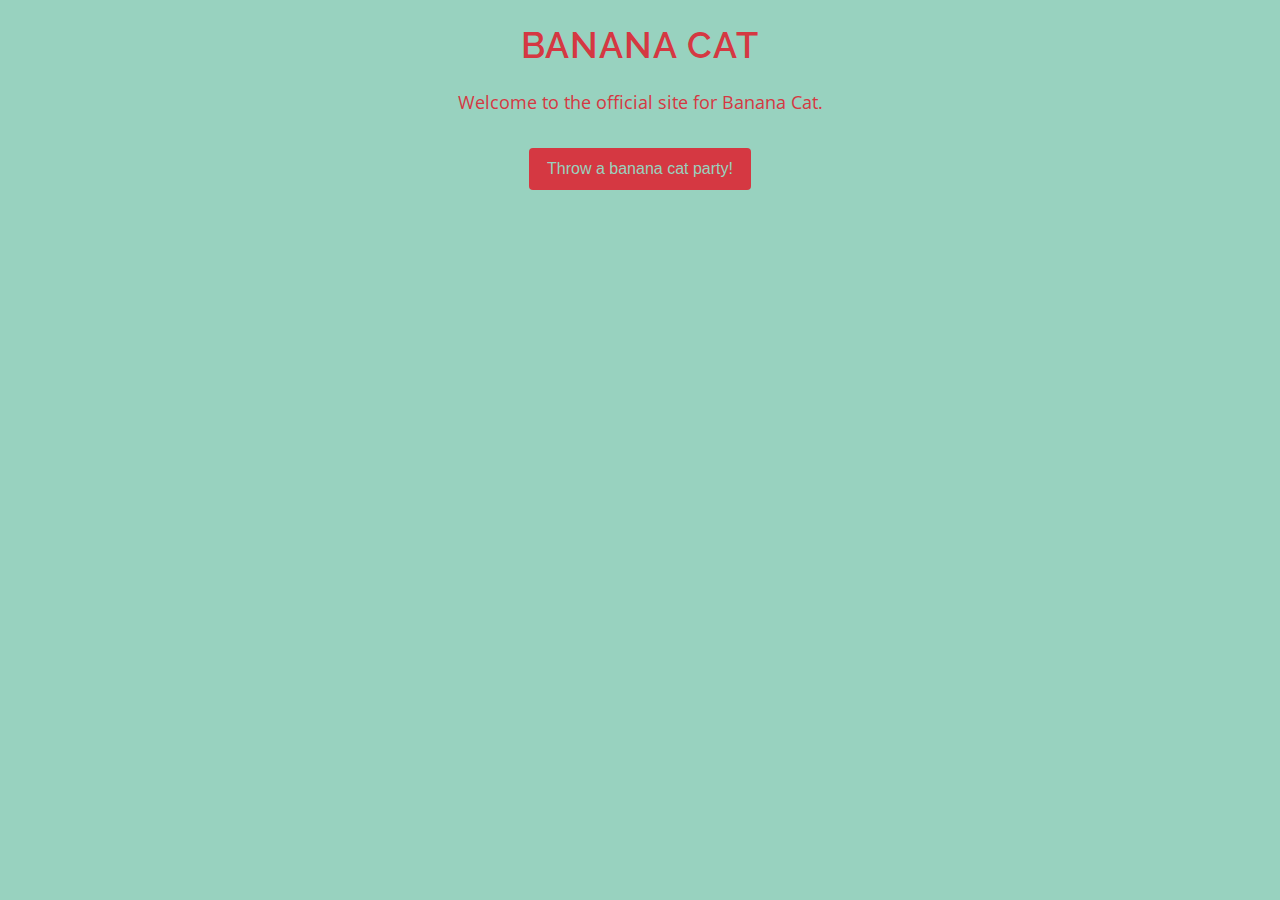
<file: examples/sample_site/index.html>
<!DOCTYPE html>
<html lang="en">
<head>
	<meta charset="UTF-8">
	<title>Banana Cat's Site</title>
	<link href="https://fonts.googleapis.com/css?family=Open+Sans:400,400i|Raleway:400,600" rel="stylesheet">
	<link rel="stylesheet" href="css/style.css">
</head>
<body>
	<h1>Banana Cat</h1>
	<p>Welcome to the official site for Banana Cat.</p>
	<button>Throw a banana cat party!</button>
	<br>
	<img src="images/cat.gif" alt="Banana Cat">
	<script src="js/jquery-1.11.2.min.js"></script>
	<script src="js/main.js"></script>

</body>
</html>
</file>
<file: examples/sample_site/css/style.css>
body {
	background-color: #98D2BF; /* Blue color */
	text-align: center;
	font-size: 18px;
	color: #D53842; /* Red color */
	font-family: "Open Sans", sans-serif;
}

h1 {
	font-family: "Raleway", serif;
	font-weight: 600;
	text-transform: uppercase;
	letter-spacing: 1px;
}

button {
	outline: none;
	display: inline-block;
	margin-bottom: 40px;
	margin-top: 16px;
	padding: 10px 16px;
	border: 2px solid transparent;
	border-radius: 4px;
	transition: all .3s ease-in-out;

	background-color: #D53842; /* Red color */
	color: #98D2BF; /* Blue color */
	font-size: 16px;
}

button:hover {
	background-color: #98D2BF; /* Blue color */
	color: #D53842; /* Red color */
	border: 2px solid #D53842; /* Red color */
}

img {
	display: none;
}
</file>
